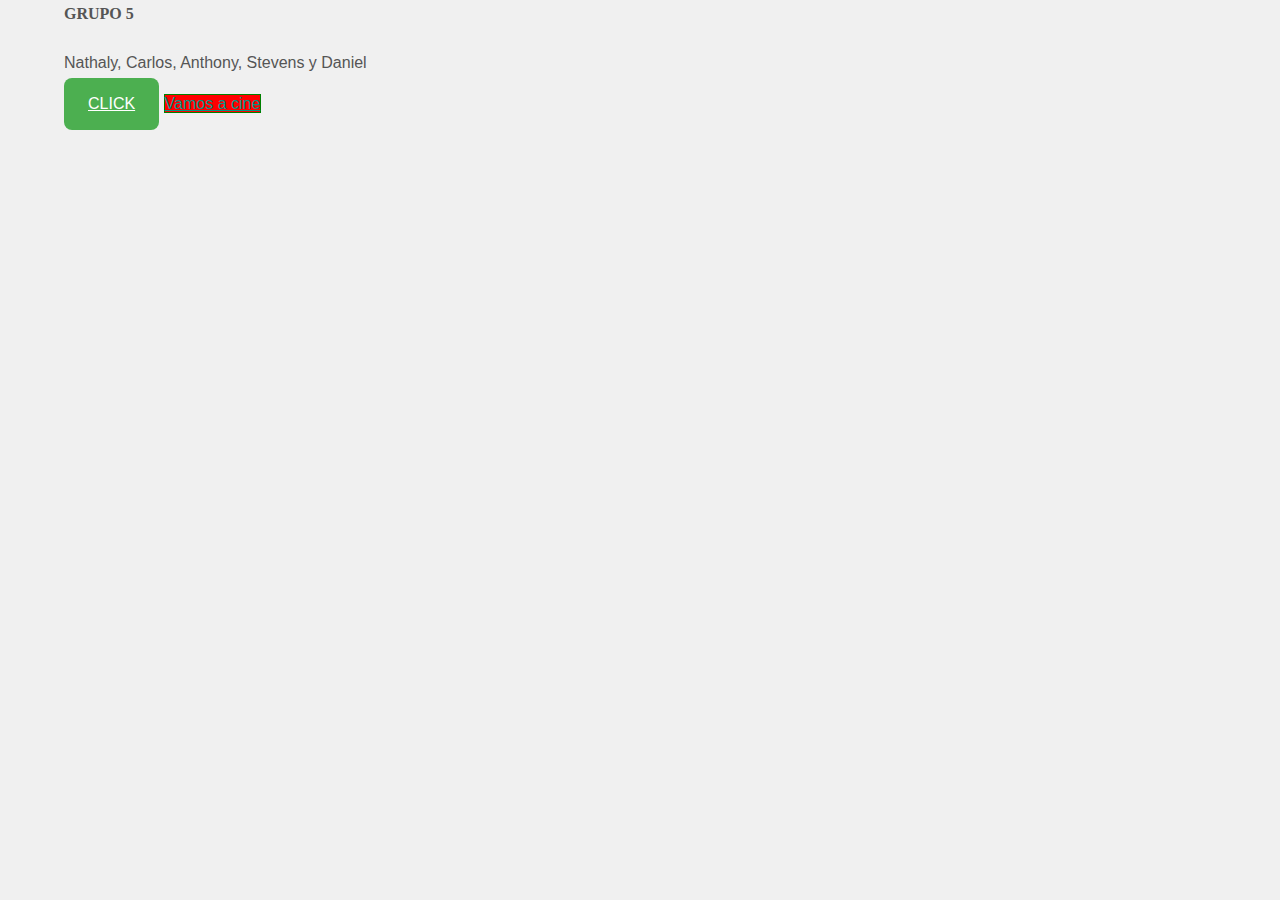
<file: src/index.html>
<!DOCTYPE html>
<html lang="es">
<head>
  <meta charset="UTF-8">
  <meta name="viewport" content="width=device-width, initial-scale=1.0">
  <title>Grupo 5 - Tecnologías Emergentes</title>
  <link rel="stylesheet" href="style.css">
</head>
<body>
<div class="container">
  <h1>GRUPO 5</h1>
  <p>
    Nathaly, Carlos, Anthony, Stevens y Daniel
  </p>
  <a href="#" class="button">Click</a>
  <a href="https://www.cinecolombia.com/" target="_blank" class="cine">Vamos a cine</a>
</div>
</body>
</html>
</file>
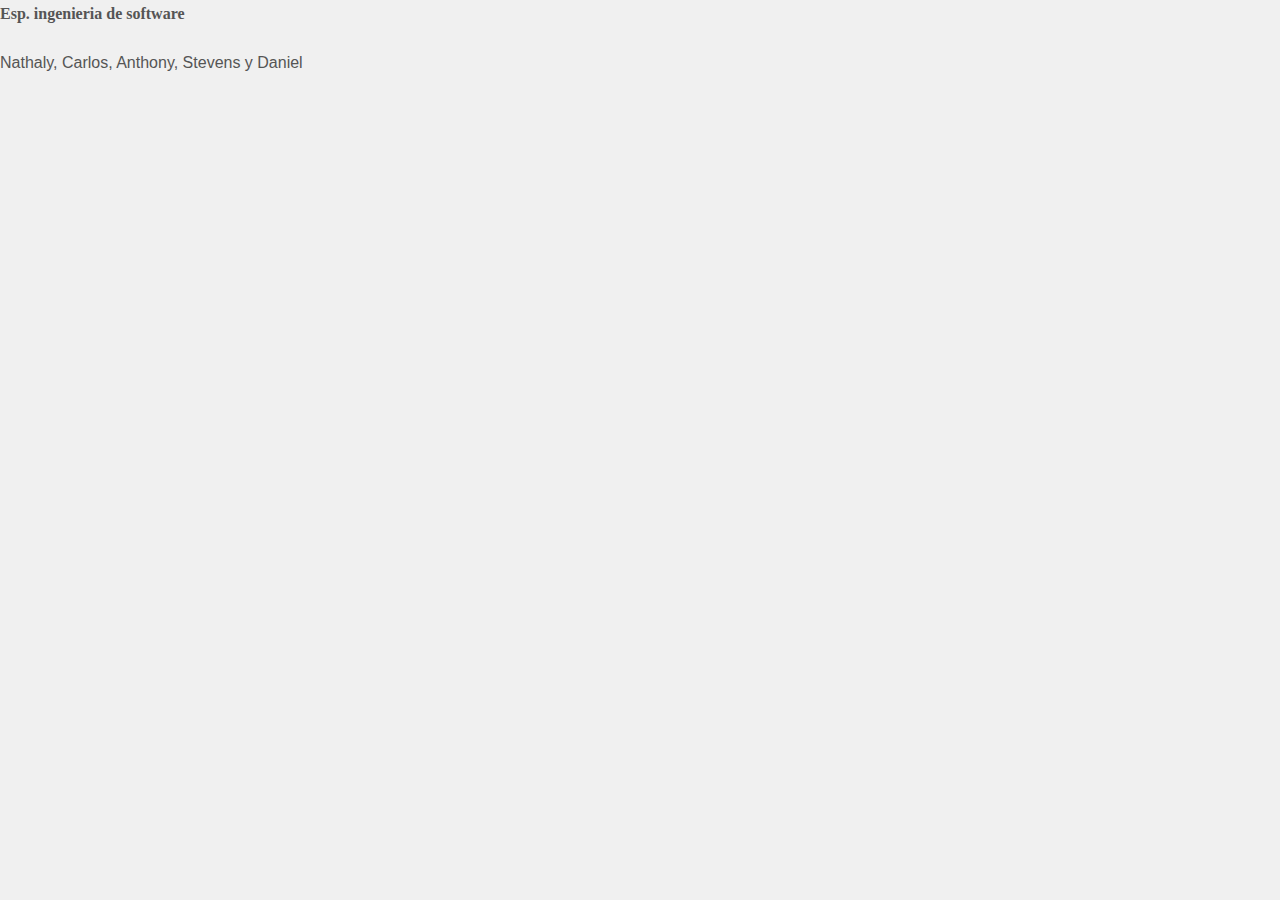
<file: src/secion.html>
<!DOCTYPE html>
<html lang="en">
  <head>
    <meta charset="UTF-8" />
    <meta name="viewport" content="width=device-width, initial-scale=1.0" />
    <title>Section</title>
    <link rel="stylesheet" href="style.css" />
  </head>
  <body>
    <section>
      <h1>Esp. ingenieria de software</h1>
      <p>Nathaly, Carlos, Anthony, Stevens y Daniel</p>
    </section>
  </body>
  <script src="app.js"></script>
</html>
</file>
<file: src/style.css>
html,
body,
div,
span,
applet,
object,
iframe,
h1,
h2,
h3,
h4,
h5,
h6,
p,
blockquote,
pre,
a,
abbr,
acronym,
address,
big,
cite,
code,
del,
dfn,
em,
img,
ins,
kbd,
q,
s,
samp,
small,
strike,
strong,
sub,
sup,
tt,
var,
b,
u,
i,
center,
dl,
dt,
dd,
ol,
ul,
li,
fieldset,
form,
label,
legend,
table,
caption,
tbody,
tfoot,
thead,
tr,
th,
td {
  margin: 0;
  padding: 0;
  border: 0;
  outline: 0;
  font-weight: normal;
  font-style: normal;
  font-size: 16px;
  font-family: "Arial", sans-serif;
  vertical-align: baseline;
}

body {
  font-family: "Helvetica Neue", Arial, sans-serif;
  line-height: 1.8;
  background-color: #f0f0f0;
  color: #555;
}

.container {
  width: 90%;
  margin: 0 auto;
}

h1,
h2,
h3,
h4,
h5,
h6 {
  font-family: "Georgia", serif;
  font-weight: bold;
  margin-bottom: 20px;
}

a {
  color: #009688;
  text-decoration: underline;
}

a:hover {
  color: #00796b;
  text-decoration: none;
}

.button {
  display: inline-block;
  padding: 12px 24px;
  background-color: #4caf50;
  color: #fff;
  border-radius: 8px;
  text-align: center;
  text-transform: uppercase;
  cursor: pointer;
}

.button:hover {
  background-color: #53f80b;
}

.cine {
  background-color: red;
  border: 1px solid green;
}
</file>
